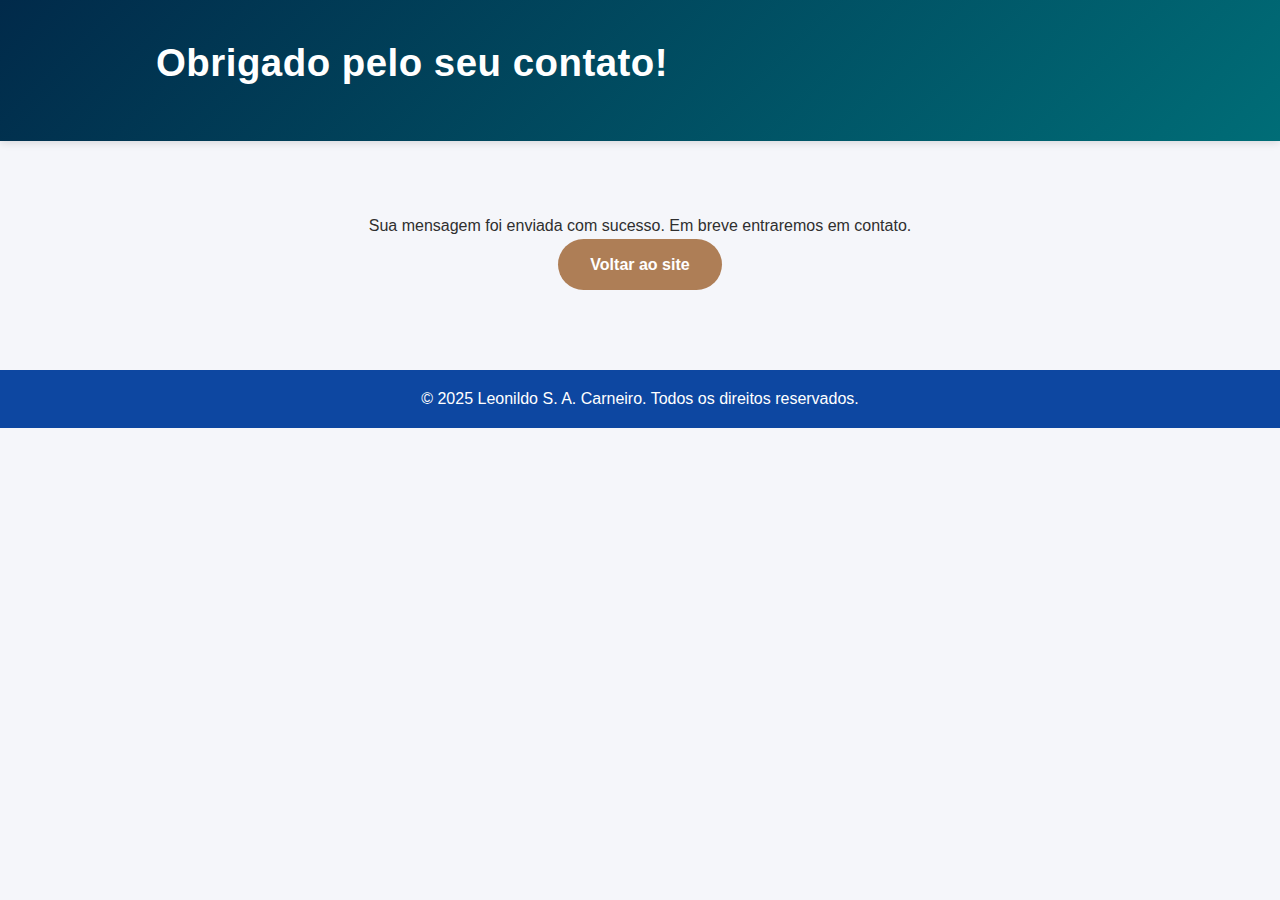
<file: thanks.html>
<!DOCTYPE html>
<html lang="pt">
<head>
  <meta charset="UTF-8" />
  <meta name="viewport" content="width=device-width, initial-scale=1.0" />
  <title>Obrigado!</title>
  <link rel="stylesheet" href="style.css" />
</head>
<body>
  <header class="main-header">
    <div class="container">
      <h1>Obrigado pelo seu contato!</h1>
    </div>
  </header>
  <main class="container" style="padding: 3rem 0; text-align: center;">
    <p>Sua mensagem foi enviada com sucesso. Em breve entraremos em contato.</p>
    <p><a href="index.html" class="cta-button">Voltar ao site</a></p>
  </main>
  <footer class="main-footer">
    <div class="container">
      <p>&copy; 2025 Leonildo S. A. Carneiro. Todos os direitos reservados.</p>
    </div>
  </footer>
</body>
</html>
</file>
<file: style.css>
/* Base styles */
* {
  box-sizing: border-box;
  margin: 0;
  padding: 0;
}

body {
  /* Use modern web fonts imported from Google Fonts */
  font-family: 'Open Sans', Arial, Helvetica, sans-serif;
  line-height: 1.6;
  color: #2f2f2f;
  background-color: #f5f6fa;
  /* Updated colour palette: deep navy for strength, teal for balance and bronze for luxury */
  --primary: #012A4A;
  --secondary: #006D77;
  --accent: #AE7E56;
}

html {
  scroll-behavior: smooth;
}

.container {
  max-width: 1000px;
  margin: 0 auto;
  padding: 0 1rem;
}

/* Header */
.main-header {
  background: linear-gradient(135deg, var(--primary), var(--secondary));
  color: #fff;
  padding: 2rem 0 2.5rem;
  margin-bottom: 1.5rem;
  box-shadow: 0 2px 8px rgba(0, 0, 0, 0.12);
}

/* Typography for headings */
.main-header h1 {
  font-family: 'Montserrat', sans-serif;
  font-size: 2.4rem;
  font-weight: 600;
  margin-bottom: 0.5rem;
  letter-spacing: 0.5px;
}

.main-header .tagline {
  font-size: 1.1rem;
  margin-bottom: 1.2rem;
  opacity: 0.85;
  font-weight: 400;
}

.main-header nav ul {
  list-style: none;
  display: flex;
  flex-wrap: wrap;
  gap: 1rem;
}

.main-header nav a {
  color: #e3f2fd;
  text-decoration: none;
  font-weight: 600;
  padding: 0.4rem 0.8rem;
  border-radius: 30px;
  transition: background 0.3s, color 0.3s;
}

.main-header nav a:hover {
  background: rgba(255, 255, 255, 0.2);
  color: #ffffff;
}

/* Sections */
section {
  padding: 2.5rem 0;
  scroll-margin-top: 80px;
}

section h2 {
  font-family: 'Montserrat', sans-serif;
  font-size: 1.9rem;
  margin-bottom: 1.2rem;
  color: var(--primary);
  position: relative;
}

section h2::after {
  content: '';
  position: absolute;
  left: 0;
  bottom: -0.3rem;
  width: 50px;
  height: 3px;
  background: var(--accent);
  border-radius: 3px;
}

/* Alternate background colors for sections to aid contrast */
section:nth-of-type(even) {
  /* light beige background for alternating sections */
  background-color: #f9f6f2;
}
section:nth-of-type(odd) {
  /* soft blue-gray background for alternating sections */
  background-color: #f5f7fb;
}

/* Companies */
.company-grid {
  display: grid;
  grid-template-columns: repeat(auto-fit, minmax(280px, 1fr));
  gap: 1.5rem;
  margin-top: 1.5rem;
}

.company-card {
  background: #ffffff;
  border-radius: 10px;
  box-shadow: 0 2px 8px rgba(0, 0, 0, 0.08);
  padding: 1.2rem;
  display: flex;
  flex-direction: column;
  align-items: center;
  transition: transform 0.2s, box-shadow 0.2s;
  position: relative;
  overflow: hidden;
}

.company-card:hover {
  transform: translateY(-6px);
  box-shadow: 0 8px 16px rgba(0, 0, 0, 0.18);
}

.company-card img {
  width: 100%;
  height: 140px;
  /* Use contain so logos aren’t cropped and keep their aspect ratio. The
     background helps the logos stand out on cards. */
  object-fit: contain;
  background-color: #f7f7f7;
  border-radius: 6px;
  margin-bottom: 1rem;
}

.company-card h3 {
  margin-bottom: 0.5rem;
  font-size: 1.4rem;
  color: var(--secondary);
  text-align: center;
  font-family: 'Montserrat', sans-serif;
  font-weight: 600;
}

.company-card .summary {
  font-size: 0.95rem;
  text-align: center;
  margin-bottom: 0.8rem;
  min-height: 3.5rem;
}

.company-card .details {
  display: none;
  font-size: 0.9rem;
  margin-bottom: 0.8rem;
  text-align: left;
}

.company-card .details a {
  color: var(--primary);
  text-decoration: none;
}

.company-card .toggle {
  background: var(--secondary);
  color: #fff;
  border: none;
  padding: 0.6rem 1.2rem;
  border-radius: 30px;
  cursor: pointer;
  font-size: 0.9rem;
  transition: background 0.3s, transform 0.2s;
}

.company-card .toggle:hover {
  background: var(--primary);
  transform: translateY(-2px);
}

/* Services */
/* Services */
.services ul {
  list-style: none;
  padding-left: 0;
  margin-top: 1rem;
}
.services li {
  margin-bottom: 0.8rem;
  position: relative;
  padding-left: 2rem;
  line-height: 1.4;
}
.services li::before {
  content: '✔';
  position: absolute;
  left: 0;
  top: 0.1rem;
  color: var(--accent);
  font-weight: bold;
}

/* Contact */
.contact form {
  margin-top: 1rem;
  display: grid;
  gap: 0.8rem;
}

.contact label {
  display: block;
  font-size: 0.9rem;
}

.contact input,
.contact textarea {
  width: 100%;
  padding: 0.6rem;
  border: 1px solid #ccc;
  border-radius: 4px;
  font-size: 0.9rem;
}

.contact button {
  width: max-content;
  background: var(--secondary);
  color: #fff;
  border: none;
  padding: 0.7rem 1.6rem;
  border-radius: 30px;
  cursor: pointer;
  font-size: 1rem;
  font-weight: 600;
  transition: background 0.3s, transform 0.2s;
}

.contact button:hover {
  background: var(--primary);
  transform: translateY(-2px);
}

/* Footer */
.main-footer {
  background: #0d47a1;
  color: #fff;
  padding: 1rem 0;
  text-align: center;
  margin-top: 2rem;
}

/* Stats section */
.stats-grid {
  display: flex;
  justify-content: space-around;
  flex-wrap: wrap;
  gap: 2rem;
  padding: 3rem 0;
  text-align: center;
}

.stat-number {
  display: block;
  font-family: 'Montserrat', sans-serif;
  font-size: 3rem;
  font-weight: 600;
  color: var(--secondary);
  margin-bottom: 0.5rem;
}

.stat p {
  font-size: 1rem;
  color: #555;
}

/* Mission section */
.mission {
  padding: 2rem 0;
}

.mission-list {
  list-style: none;
  margin-top: 1rem;
  padding-left: 0;
}
.mission-list li {
  margin-bottom: 0.8rem;
  padding-left: 1.5rem;
  position: relative;
  line-height: 1.4;
}
.mission-list li::before {
  content: '★';
  position: absolute;
  left: 0;
  color: var(--accent);
  font-size: 1rem;
  top: 0.1rem;
}

/* Reveal animation */
.reveal {
  opacity: 0;
  transform: translateY(40px);
  transition: opacity 0.8s ease, transform 0.8s ease;
}

.reveal.visible {
  opacity: 1;
  transform: translateY(0);
}

/* Hero section styles */
.hero {
  position: relative;
  min-height: 70vh;
  display: flex;
  align-items: center;
  justify-content: center;
  text-align: center;
  color: #fff;
  background-image: linear-gradient(rgba(0, 0, 0, 0.6), rgba(0, 0, 0, 0.6)), url('images/hero_bg.png');
  background-size: cover;
  background-position: center;
  background-repeat: no-repeat;
  /* Override alternating section backgrounds */
  background-color: transparent;
}

.hero-content h2 {
  font-family: 'Montserrat', sans-serif;
  font-size: 2.6rem;
  font-weight: 600;
  margin-bottom: 1rem;
  line-height: 1.2;
  color: #ffffff;
}

.hero-content p {
  font-size: 1.2rem;
  margin-bottom: 2rem;
  max-width: 600px;
  margin-left: auto;
  margin-right: auto;
  color: #e1e5ee;
}

.cta-button {
  display: inline-block;
  background: var(--accent);
  color: #ffffff;
  padding: 0.8rem 2rem;
  border-radius: 30px;
  font-weight: 600;
  text-decoration: none;
  transition: background 0.3s, transform 0.2s;
}

.cta-button:hover {
  background: var(--secondary);
  transform: translateY(-3px);
}

/* Gallery section */
.gallery-grid {
  display: grid;
  grid-template-columns: repeat(auto-fit, minmax(280px, 1fr));
  gap: 1.5rem;
  margin-top: 1.5rem;
}
.gallery-grid figure {
  background: #ffffff;
  border-radius: 10px;
  box-shadow: 0 2px 8px rgba(0, 0, 0, 0.08);
  overflow: hidden;
  margin: 0;
  transition: transform 0.2s, box-shadow 0.2s;
}
.gallery-grid figure:hover {
  transform: translateY(-4px);
  box-shadow: 0 8px 16px rgba(0, 0, 0, 0.18);
}
.gallery-grid img {
  width: 100%;
  height: 180px;
  object-fit: cover;
  display: block;
}
.gallery-grid figcaption {
  padding: 0.8rem;
  text-align: center;
  font-weight: 600;
  color: var(--secondary);
  font-family: 'Montserrat', sans-serif;
}

/* Override underline color on hero heading */
.hero h2::after {
  background: var(--accent);
}
</file>
